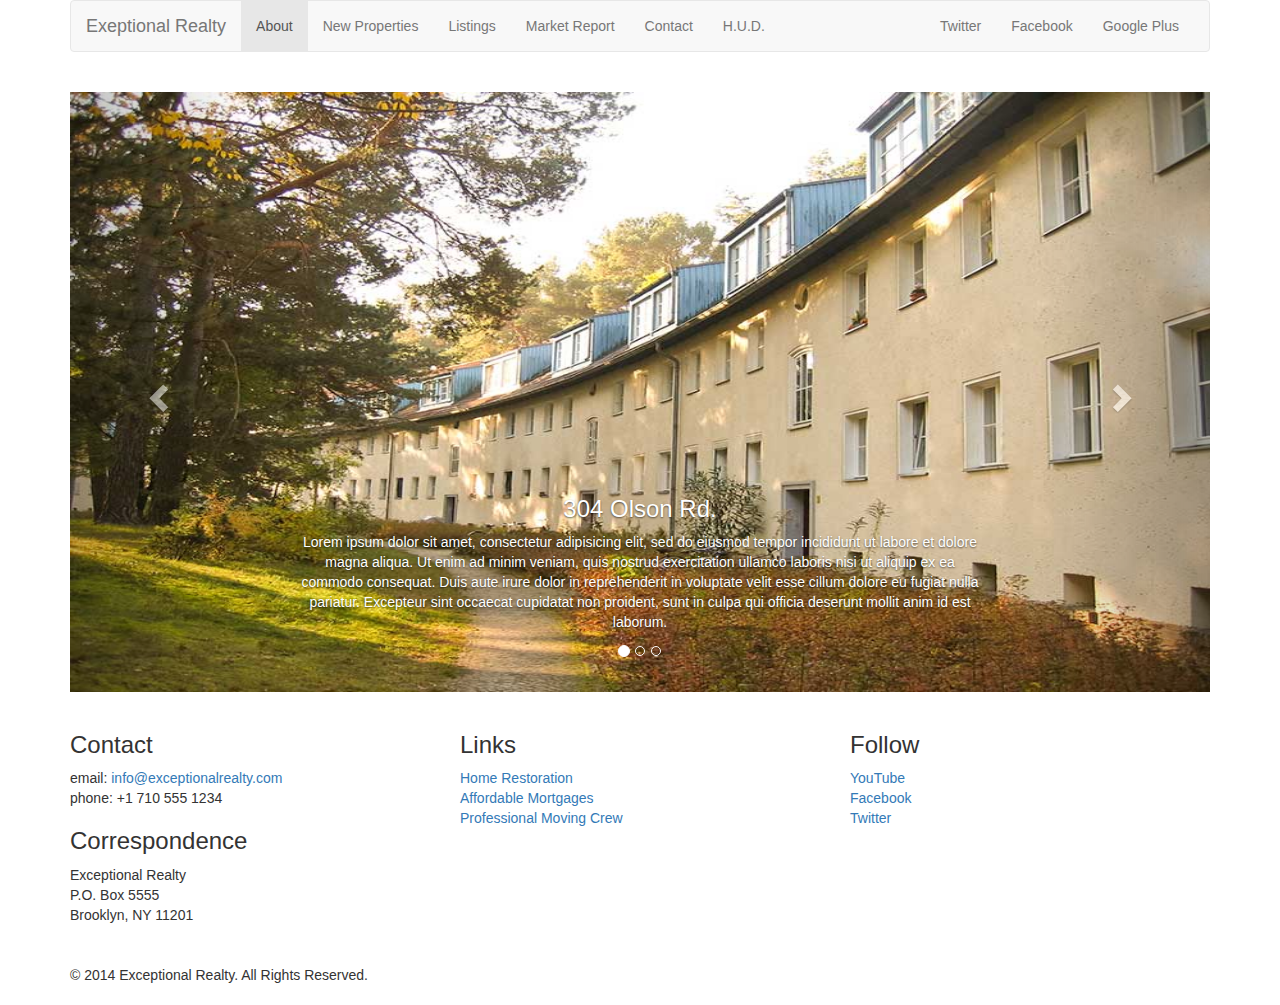
<file: new-properties.html>
<!DOCTYPE html>
<html lang="en">
  <head>
    <meta charset="utf-8">
    <meta http-equiv="X-UA-Compatible" content="IE=edge">
    <meta name="viewport" content="width=device-width, initial-scale=1">
    <!-- The above 3 meta tags *must* come first in the head; any other head content must come *after* these tags -->
    <title>Exceptional Realty Group - Luxury Homes - About</title>

    <!-- Bootstrap -->
    <link href="css/bootstrap.min.css" rel="stylesheet">

    <!--Custom Style-->
    <link rel="stylesheet" href="css/style.css">

    <!-- HTML5 shim and Respond.js for IE8 support of HTML5 elements and media queries -->
    <!-- WARNING: Respond.js doesn't work if you view the page via file:// -->
    <!--[if lt IE 9]>
      <script src="https://oss.maxcdn.com/html5shiv/3.7.3/html5shiv.min.js"></script>
      <script src="https://oss.maxcdn.com/respond/1.4.2/respond.min.js"></script>
    <![endif]-->
  </head>
  <body>
    <div class="container">
      <div class="row">
        <div class="col-sm-12">
                <nav class="navbar navbar-default">
        <div class="container-fluid">
          <!-- Brand and toggle get grouped for better mobile display -->
          <div class="navbar-header">
            <button type="button" class="navbar-toggle collapsed" data-toggle="collapse" data-target="#bs-example-navbar-collapse-1" aria-expanded="false">
              <span class="sr-only">Toggle navigation</span>
              <span class="icon-bar"></span>
              <span class="icon-bar"></span>
              <span class="icon-bar"></span>
            </button>
            <a class="navbar-brand" href="#">Exeptional Realty</a>
          </div>

          <!-- Collect the nav links, forms, and other content for toggling -->
          <div class="collapse navbar-collapse" id="bs-example-navbar-collapse-1">
            <ul class="nav navbar-nav">
              <li class="active"><a href="index.html">About</a></li>
              <li><a href="new-properties.html">New Properties</a></li>
              <li><a href="#">Listings</a></li>
              <li><a href="#">Market Report</a></li>
              <li><a href="#">Contact</a></li>
              <li><a href="http://hud.gov" target="_blank">H.U.D.</a></li>
            </ul>
            <!---social nav link-->
            <ul class="nav navbar-nav navbar-right">
              <li><a class="twit" href="#" title="Twitter">Twitter</a></li>
              <li><a class="fbook" href="#" title="Facebook">Facebook</a></li>
              <li><a class="gplus" href="#" title="Google Plus">Google Plus</a></li>
            </ul>
          </div><!-- /.navbar-collapse -->
        </div><!-- /.container-fluid -->
      </nav>
        </div>
      </div>

      <div class="row">
        <div class="col-xs-12">

          <!-- Image Carousel -->
                <div id="carousel-example-generic" class="carousel slide" data-ride="carousel">
        <!-- Indicators -->
        <ol class="carousel-indicators">
          <li data-target="#carousel-example-generic" data-slide-to="0" class="active"></li>
          <li data-target="#carousel-example-generic" data-slide-to="1"></li>
          <li data-target="#carousel-example-generic" data-slide-to="2"></li>
        </ol>

        <!-- Wrapper for slides -->
        <div class="carousel-inner" role="listbox">

          <div class="item active">
            <img src="images/new-1.jpg" alt="304 Olson Rd.">
            <div class="carousel-caption">
              <h3>304 Olson Rd.</h3>
              <p>Lorem ipsum dolor sit amet, consectetur adipisicing elit, sed do eiusmod tempor incididunt ut labore et dolore magna aliqua. Ut enim ad minim veniam, quis nostrud exercitation ullamco laboris nisi ut aliquip ex ea commodo consequat. Duis aute irure dolor in reprehenderit in voluptate velit esse cillum dolore eu fugiat nulla pariatur. Excepteur sint occaecat cupidatat non proident, sunt in culpa qui officia deserunt mollit anim id est laborum.</p>
            </div>
          </div>

          <div class="item">
            <img src="images/new-2.jpg" alt="9872 Freemont Dr.">
            <div class="carousel-caption">
              <h3>9872 Freemont Dr.</h3>
              <p>Lorem ipsum dolor sit amet, consectetur adipisicing elit, sed do eiusmod tempor incididunt ut labore et dolore magna aliqua. Ut enim ad minim veniam, quis nostrud exercitation ullamco laboris nisi ut aliquip ex ea commodo consequat. Duis aute irure dolor in reprehenderit in voluptate velit esse cillum dolore eu fugiat nulla pariatur. Excepteur sint occaecat cupidatat non proident, sunt in culpa qui officia deserunt mollit anim id est laborum.</p>
            </div>
          </div>
        </div>

        <!-- Controls -->
        <a class="left carousel-control" href="#carousel-example-generic" role="button" data-slide="prev">
          <span class="glyphicon glyphicon-chevron-left" aria-hidden="true"></span>
          <span class="sr-only">Previous</span>
        </a>
        <a class="right carousel-control" href="#carousel-example-generic" role="button" data-slide="next">
          <span class="glyphicon glyphicon-chevron-right" aria-hidden="true"></span>
          <span class="sr-only">Next</span>
        </a>
      </div>
    </div> <!-- .col-xs-12 -->
  </div> <!-- .row -->

      <div class="row">
        <div class="col-sm-4">
          <h3>Contact</h3>
          <p>
            email: <a href="mailto:info@exceptionalrealty.com">info@exceptionalrealty.com</a><br>
            phone: +1 710 555 1234
          </p>
          <h3>Correspondence</h3>
          <address>
            Exceptional Realty<br>
            P.O. Box 5555<br>
            Brooklyn, NY 11201
          </address>
        </div>
        <div class="col-sm-4">
          <h3>Links</h3>
          <p>
            <a href="#" target="_blank">Home Restoration</a><br>
            <a href="#" target="_blank">Affordable Mortgages</a><br>
            <a href="#" target="_blank">Professional Moving Crew</a>
          </p>
        </div>
        <div class="col-sm-4">
          <h3>Follow</h3>
          <p>
            <a href="#" target="_blank">YouTube</a><br>
            <a href="#" target="_blank">Facebook</a><br>
            <a href="#" target="_blank">Twitter</a>
          </p>
        </div>
      </div>

      <div class="row">
        <div class="col-sm-12">
          &copy; 2014 Exceptional Realty. All Rights Reserved.
        </div>
      </div>

  </div><!--conatiner-->

  <!-- jQuery (necessary for Bootstrap's JavaScript plugins) -->
  <script src="https://ajax.googleapis.com/ajax/libs/jquery/1.12.4/jquery.min.js"></script>
  <!-- Include all compiled plugins (below), or include individual files as needed -->
  <script src="js/bootstrap.min.js"></script>
</body>
</html>
</file>
<file: css/style.css>
img, video, audio, iframe, table, form {
  width: 100%; /* IE */
  max-width: 100%; /* FF, Safari, Chrome */
}

/*////// Layout styles /////*/
.row {
  margin-bottom: 20px;
}

/*/////// Carousel Styles ///////*/

#carousel-example-generic .item img {
  height: auto;
}

.carousel-caption p {
  display: none;
}

@media only screen and (min-width: 768px) {
  #carousel-example-generic .item img {
    height: 384px;
  }
}

@media only screen and (min-width: 992px) {
  #carousel-example-generic .item img {
    height: 496px;
  }
  .carousel-caption p {
    display: block;
}

@media only screen and (min-width: 1200px) {
  #carousel-example-generic .item img {
    height: 600px;
  }
}
</file>
